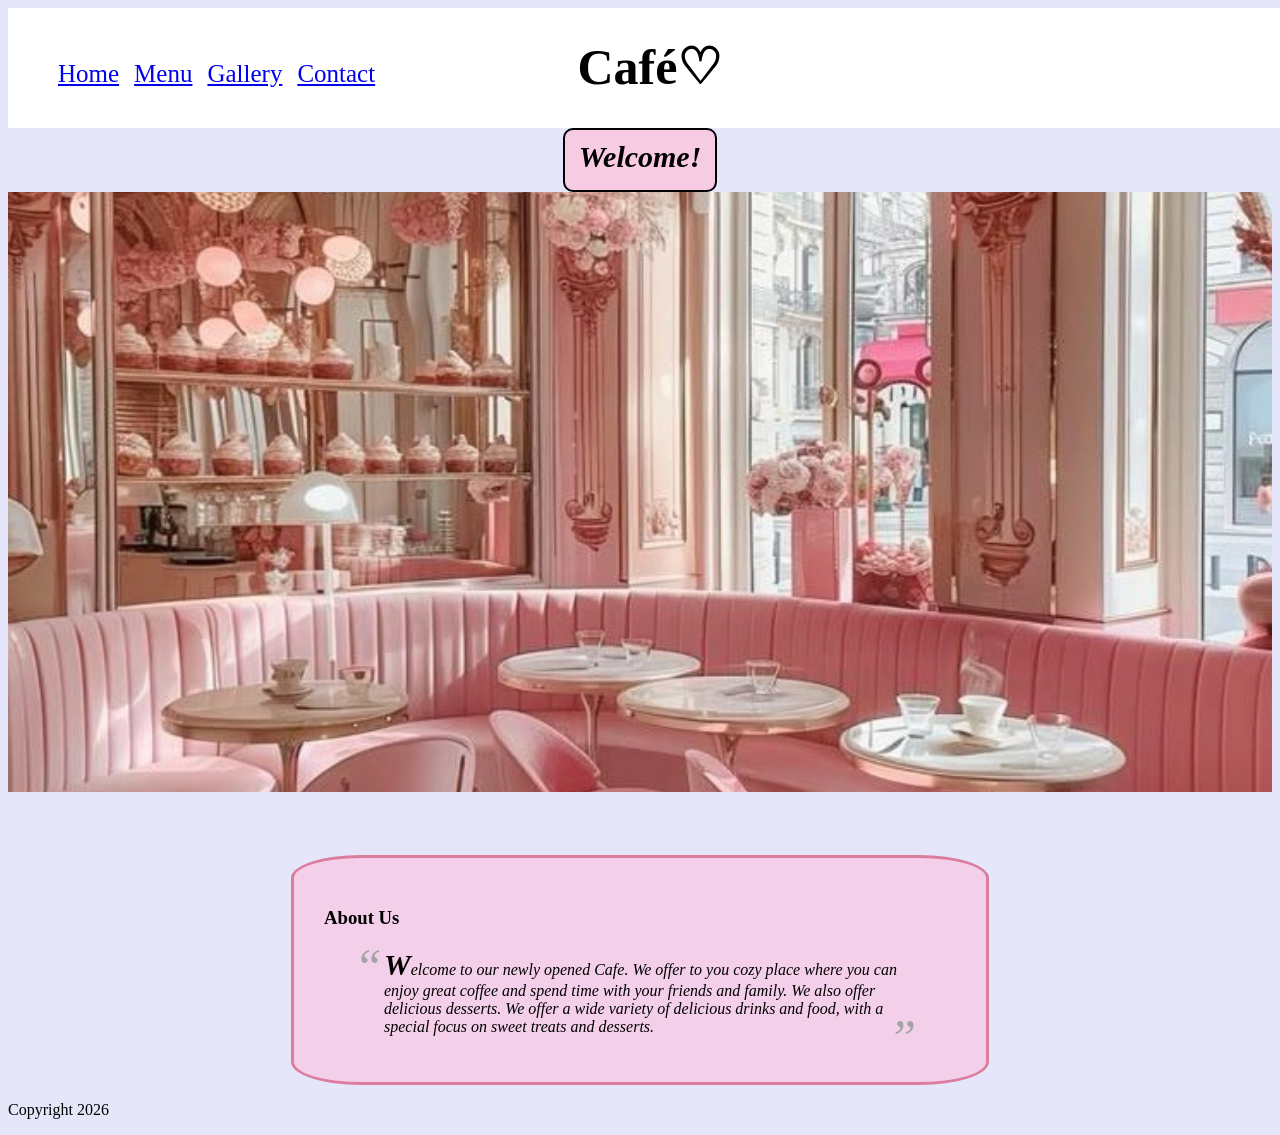
<file: Final_project/index.html>
<!DOCTYPE html>
<html lang="EN">

<head>
    <meta charset="UTF-8"> <!--ääkköset näkyvät oikein-->
    <meta name="viewport" content="width=device-width, initial-scale=1.0">
    <!--mahdollistaa verkkosivun mukautumisen eri näyttökokoihin-->
    <title> Café </title>
    <link rel="stylesheet" href="./style.css"> <!--linkitetään ulkoinen CSS-tiedosto-->
    
</head>

<body>
    <header>
        <div class="top-bar">
            <h1>Café</h1>
            <nav class="responsive-nav"> <!--navigointipalkki-->
                <button class="menu-toggle">☰ Menu</button> <!--valikkopainike-->
                <ul class="nav-list">  <!--navigointilista-->
                    <li><a href="./index.html">Home</a></li>
                    <li><a href="./menu.html">Menu</a></li>
                    <li><a href="./gallery.html">Gallery</a></li>
                    <li><a href="./contact.html">Contact</a></li>
                </ul>
        </nav>
        </div>
       <div class="animation-box"> Welcome!</div>
    </header>
        <div class="home-image">     <!--etusivun taustakuva--> 
     <img src="./images/Kahvila.jpg" alt= "A photo of cafe">
    </div>
       
    </header>
    <main>
        <div class="content-box">
        <h3> About Us</h3>
        <blockquote class="quote"> Welcome to our newly opened Cafe. We offer to you cozy place where you can enjoy great coffee and
            spend time with your friends and family. We also offer delicious desserts. 
            We offer a wide variety of delicious drinks and food, with a special focus on sweet treats and desserts.
        </blockquote>
        </div>
    
    </main>
    <footer>
    <p> Copyright 2026 </p>
    </footer>

</body>

</html>
</file>
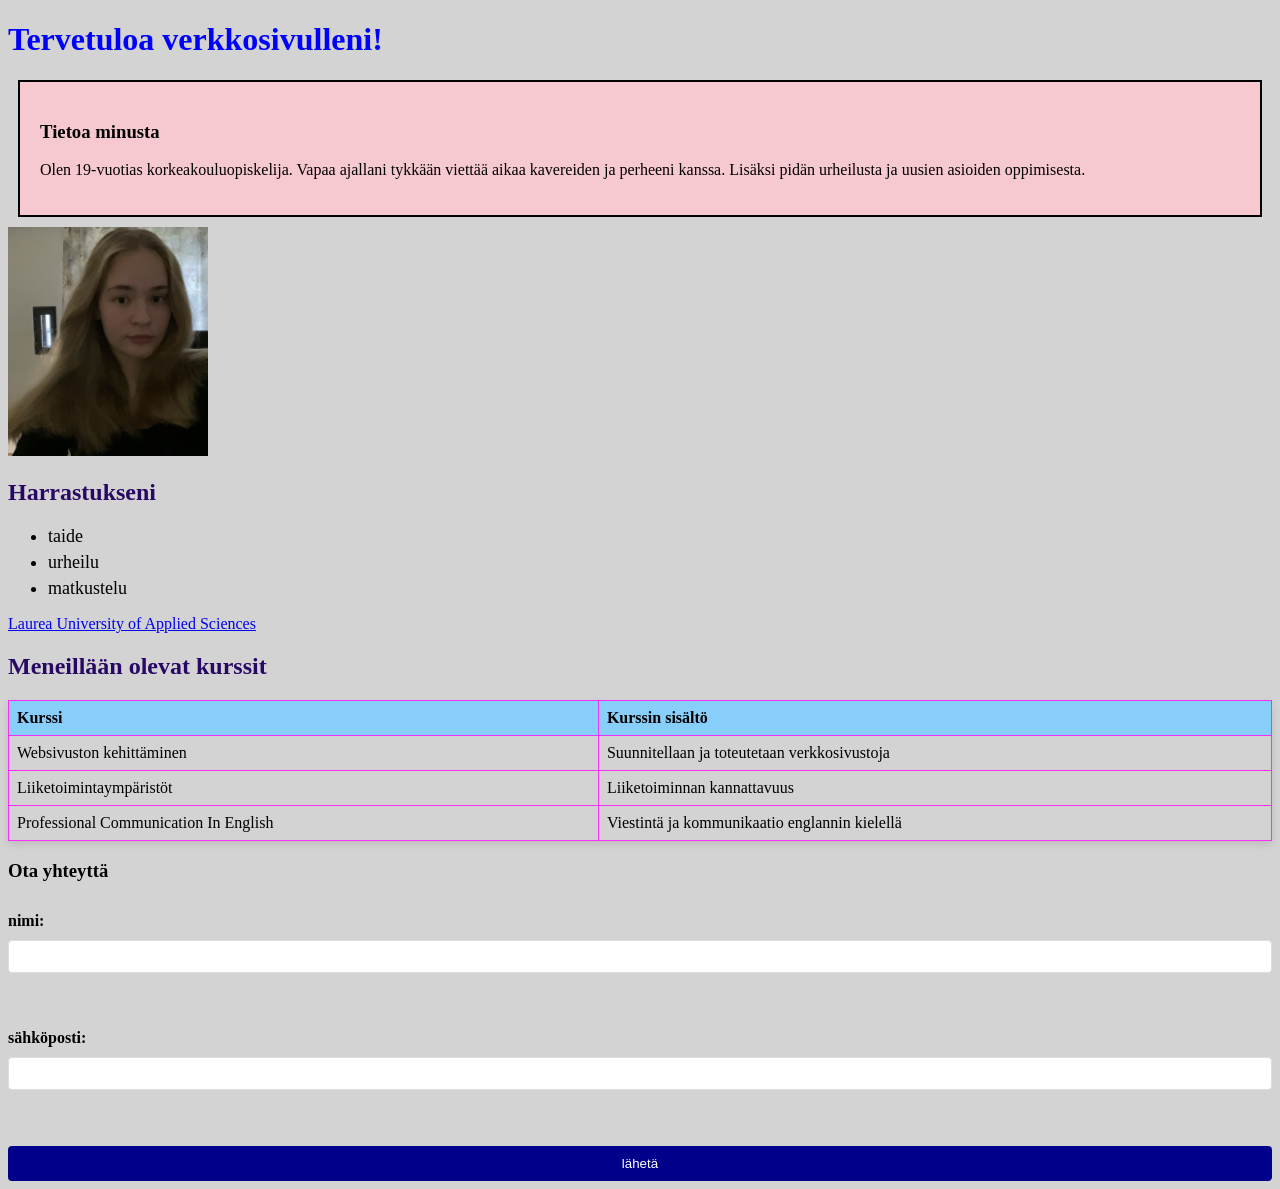
<file: WS_02/index.html>
<!DOCTYPE html>
<html lang="FI">

<head> 
    <meta charset="UTF-8">
    <meta name="viewport" content="width=device-width, initial-scale=1.0">
    <title>Ensimmäinen verkkosivuni</title>
    <link rel="stylesheet" href="style.css">
    <style>
    h2 {
      color: rgb(40, 8, 100);
    }
    </style>
</head> 
   
<body>
    <h1 style="color: blue;">Tervetuloa verkkosivulleni! </h1>
    <div class="content-box"> 
      <h3> Tietoa minusta</h3>
      <p> Olen 19-vuotias korkeakouluopiskelija. Vapaa ajallani tykkään viettää aikaa kavereiden ja perheeni kanssa.
        Lisäksi pidän urheilusta ja uusien asioiden oppimisesta. </p>
    </div>
      
    <img src=" ./images/IMG_6813.jpg" alt="kuva minusta" width="200">

    <h2>Harrastukseni</h2>
    <ul>
        <li>taide</li>
        <li>urheilu</li>
        <li>matkustelu</li>
    </ul>


    <a href="https://www.laurea.fi/" target="_blank">Laurea University of Applied Sciences</a>

    <h2> Meneillään olevat kurssit</h2>
    <table>

        <tr>
            <th>Kurssi</th>
            <th>Kurssin sisältö</th>
        </tr>
        <tr>
            <td>Websivuston kehittäminen</td>
            <td>Suunnitellaan ja toteutetaan verkkosivustoja</td>
        </tr>
        <tr>
            <td>Liiketoimintaympäristöt</td>
            <td>Liiketoiminnan kannattavuus</td>
        </tr>
        <tr>
            <td>Professional Communication In English</td>
            <td>Viestintä ja kommunikaatio englannin kielellä</td>
        </tr>
    </table>
<h3> Ota yhteyttä</h3>
    <form style="margin-top: 30px;">
        <label for="nimi">nimi:</label>
        <input type="text" id="nimi" name="nimi"><br><br>
        <label for="sähköposti">sähköposti:</label>
        <input type="email" id="sähköposti" name="sähköposti"><br><br>
        <input type="submit" value="lähetä">
    </form>


</body>

</html>
</file>
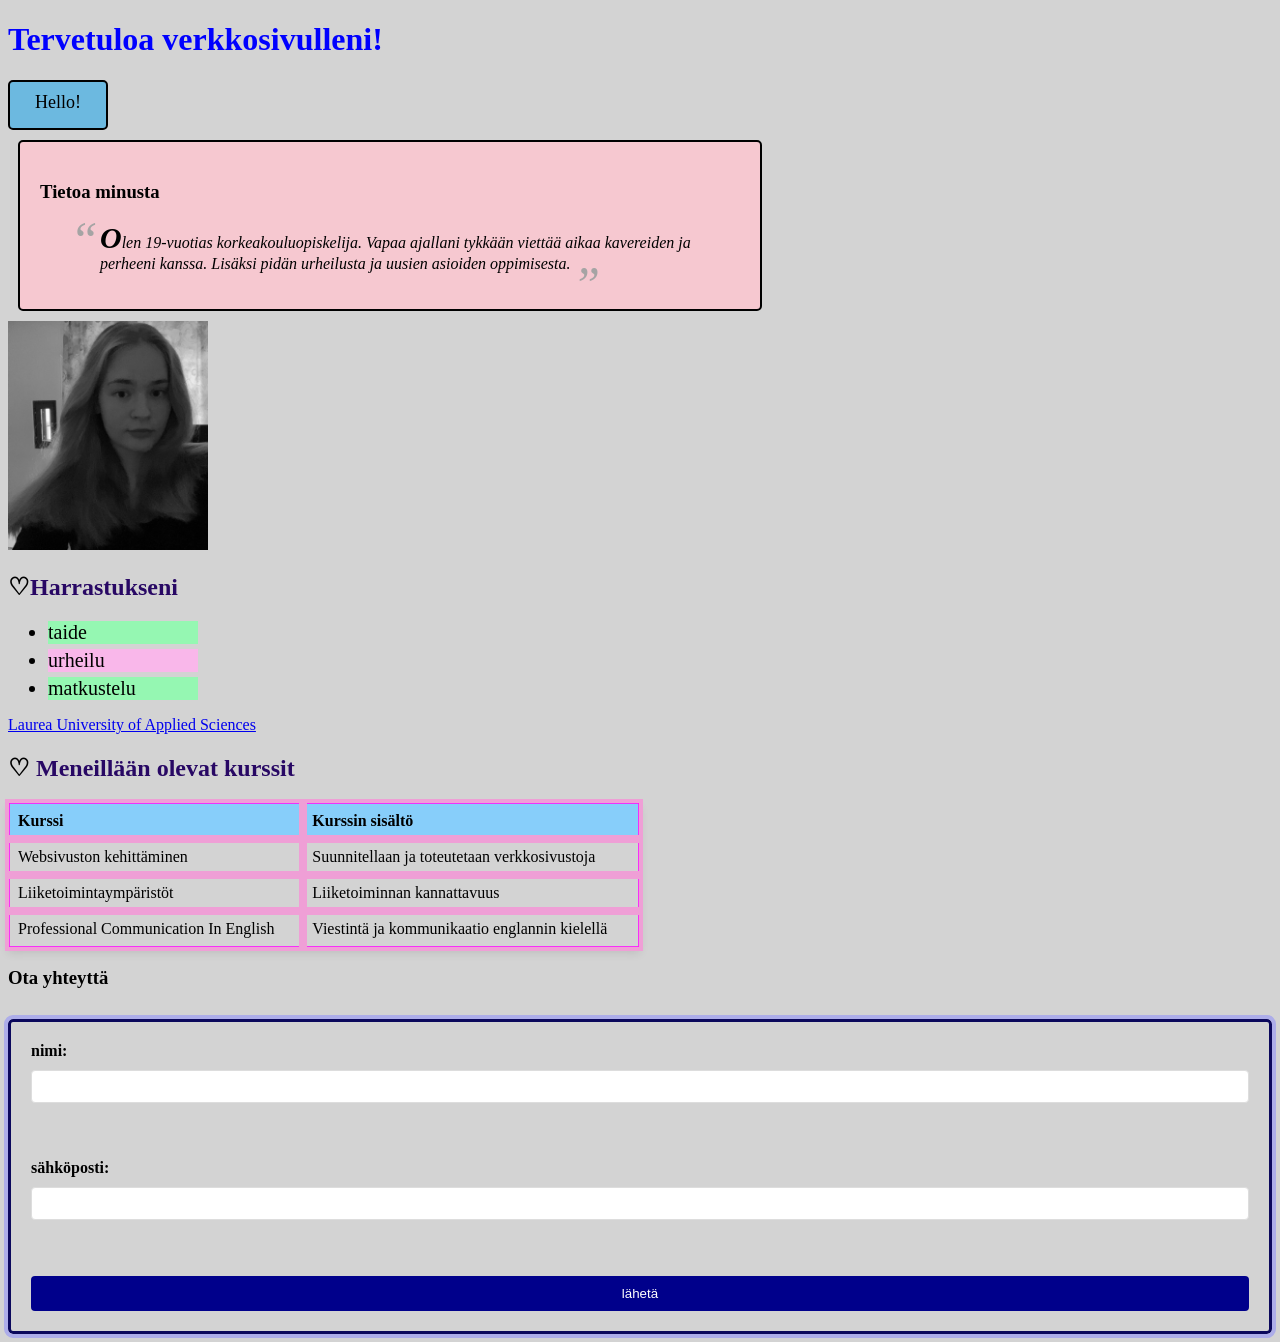
<file: WS_03/index.html>
<!DOCTYPE html>
<html lang="FI">

<head> 
    <meta charset="UTF-8">
    <meta name="viewport" content="width=device-width, initial-scale=1.0">
    <title>Ensimmäinen verkkosivuni</title>
    <link rel="stylesheet" href=" ./style.css">
    <style>
    h2 {
      color: rgb(40, 8, 100);
    }
    </style>
</head> 
   
<body>
    <h1 style="color: blue;">Tervetuloa verkkosivulleni! </h1>
    <div class="animation-box"> Hello!</div>
    <div class="content-box"> 
      <h3> Tietoa minusta</h3>
      <p> <blockquote class="quote"> Olen 19-vuotias korkeakouluopiskelija. Vapaa ajallani tykkään viettää aikaa kavereiden ja perheeni kanssa. 
        Lisäksi pidän urheilusta ja uusien asioiden oppimisesta. </blockquote> </p>
    
    </div>
      
    <img src=" ./images/IMG_6813.jpg" alt="kuva minusta" width="200" class="filter-image">

    <h2>Harrastukseni</h2>
    <ul class="pseudo-list">
        <li>taide</li>
        <li>urheilu</li>
        <li>matkustelu</li>
    </ul>
    <a href="https://www.laurea.fi/" target="_blank">Laurea University of Applied Sciences</a>

    <h2> Meneillään olevat kurssit</h2>
    <table>

        <tr>
            <th>Kurssi</th>
            <th>Kurssin sisältö</th>
        </tr>
        <tr>
            <td>Websivuston kehittäminen</td>
            <td>Suunnitellaan ja toteutetaan verkkosivustoja</td>
        </tr>
        <tr>
            <td>Liiketoimintaympäristöt</td>
            <td>Liiketoiminnan kannattavuus</td>
        </tr>
        <tr>
            <td>Professional Communication In English</td>
            <td>Viestintä ja kommunikaatio englannin kielellä</td>
        </tr>
    </table>
<h3> Ota yhteyttä</h3>
    <form style="margin-top: 30px;">
        <label for="nimi">nimi:</label>
        <input type="text" id="nimi" name="nimi"><br><br>
        <label for="sähköposti">sähköposti:</label>
        <input type="email" id="sähköposti" name="sähköposti"><br><br>
        <input type="submit" value="lähetä"class="transition-button"/> 
        

     </form>
    


</body>

</html>
</file>
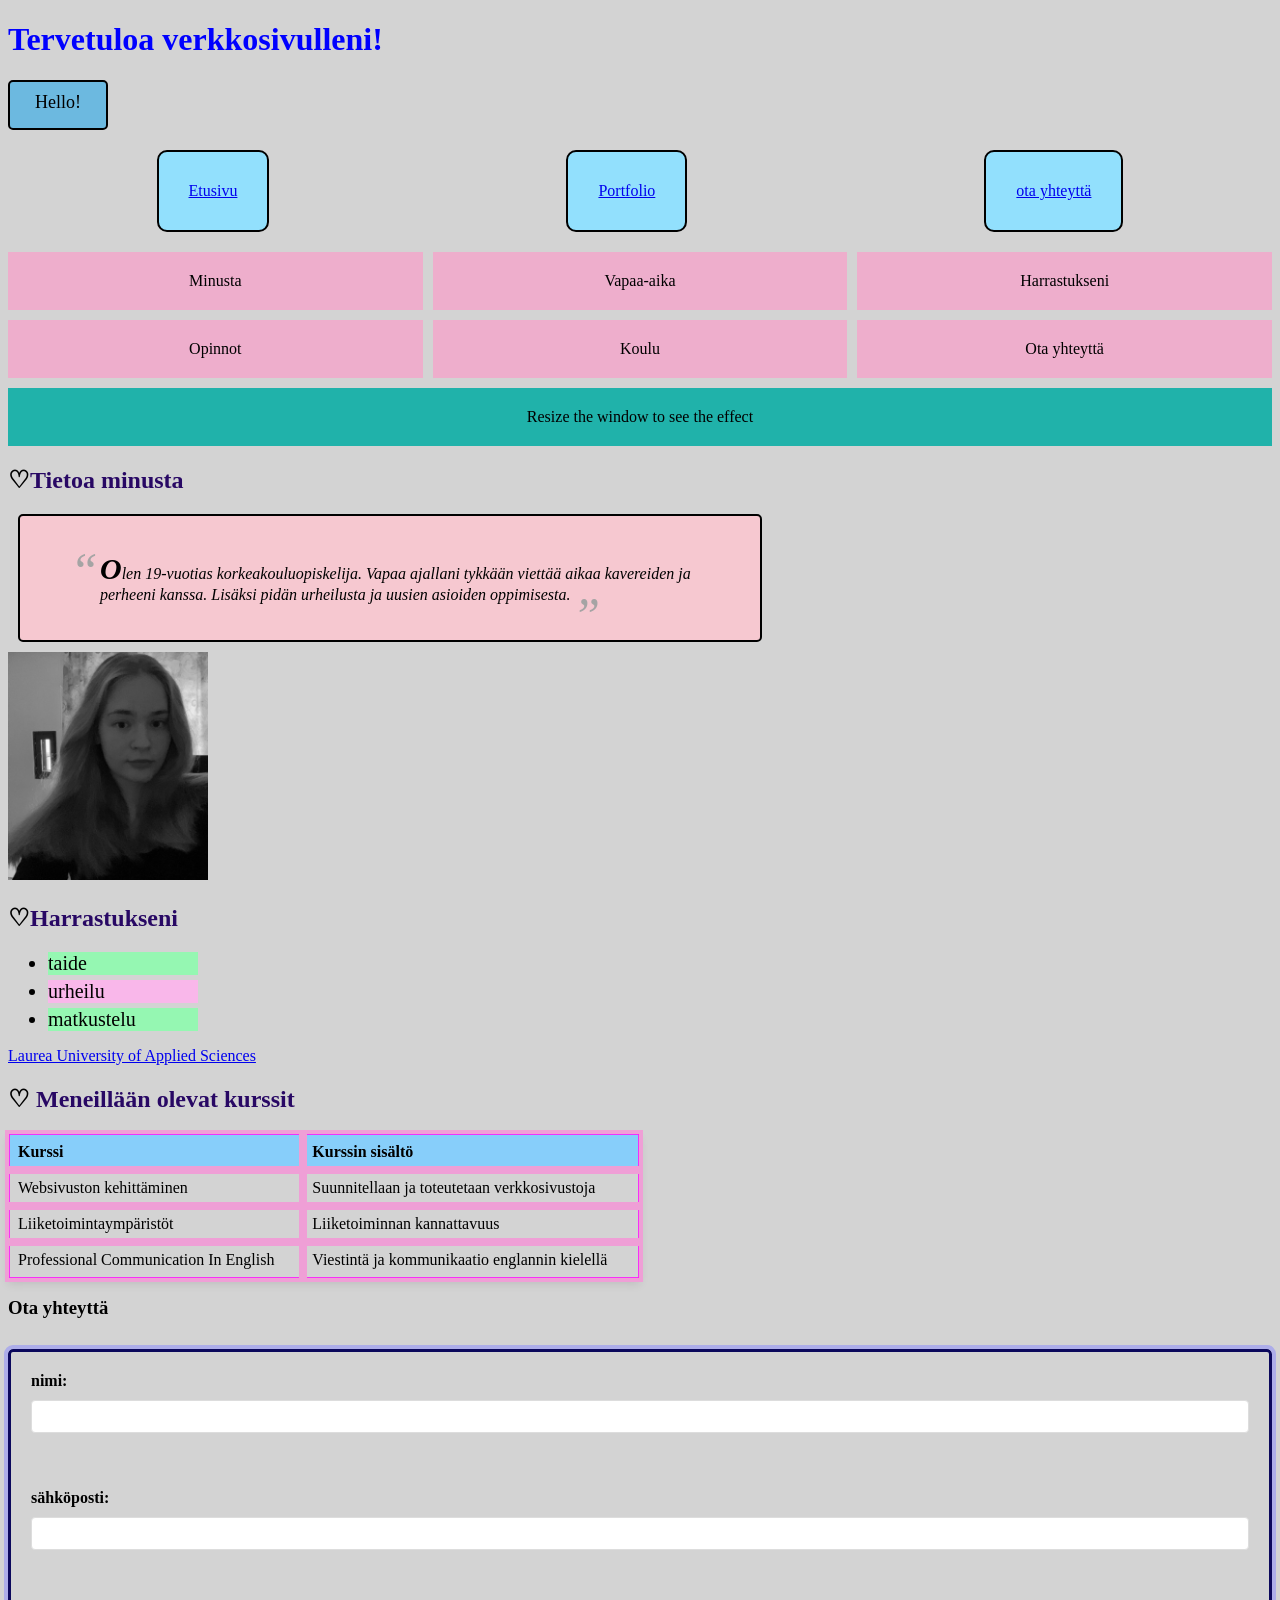
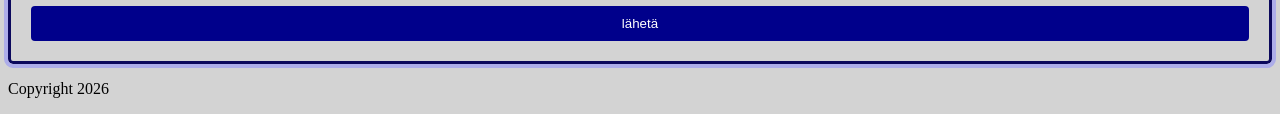
<file: WS_04/index.html>
<!DOCTYPE html>
<html lang="FI">

<head>
    <meta charset="UTF-8">
    <meta name="viewport" content="width=device-width, initial-scale=1.0">
    <title>Ensimmäinen verkkosivuni</title>
    <link rel="stylesheet" href=" ./style.css">
    <style>
        h2 {
            color: rgb(40, 8, 100);
        }
    </style>
</head>

<body>
    <header>
        <h1 style="color: blue;">Tervetuloa verkkosivulleni! </h1>
        <div class="animation-box"> Hello!</div>
        <nav>
            <div class="flex-container"> 
                <div class="box"> <a href="./index.html">Etusivu</a> </div>
                <div class="box"> <a href="./gallery.html">Portfolio</a> </div>
                <div class="box"> <a href="./contact.html">ota yhteyttä</a> </div>
            </div>
        </nav>
    </header>
    

    <main>
     <section>
        <div class="grid-container">
            <div class="grid-item">Minusta</div>
            <div class="grid-item">Vapaa-aika</div>
            <div class="grid-item">Harrastukseni</div>
            <div class="grid-item">Opinnot</div>
            <div class="grid-item">Koulu</div>
            <div class="grid-item">Ota yhteyttä</div>
        </div>
        
       
            <div class="responsive-box">Resize the window to see the effect</div>
            <h2>Tietoa minusta</h2> 
            <div class="content-box"> 
                <blockquote class="quote"> Olen 19-vuotias korkeakouluopiskelija. Vapaa ajallani tykkään viettää aikaa
                    kavereiden ja perheeni kanssa.
                    Lisäksi pidän urheilusta ja uusien asioiden oppimisesta. </blockquote> 
            </div>
        </section>
    </main>
    


    <img src=" ./images/IMG_6813.jpg" alt="kuva minusta" width="200" class="filter-image">

    <h2>Harrastukseni</h2>
    <ul class="pseudo-list">
        <li>taide</li>
        <li>urheilu</li>
        <li>matkustelu</li>
    </ul>
    <a href="https://www.laurea.fi/" target="_blank">Laurea University of Applied Sciences</a>

    <h2> Meneillään olevat kurssit</h2>
    <table>

        <tr>
            <th>Kurssi</th>
            <th>Kurssin sisältö</th>
        </tr>
        <tr>
            <td>Websivuston kehittäminen</td>
            <td>Suunnitellaan ja toteutetaan verkkosivustoja</td>
        </tr>
        <tr>
            <td>Liiketoimintaympäristöt</td>
            <td>Liiketoiminnan kannattavuus</td>
        </tr>
        <tr>
            <td>Professional Communication In English</td>
            <td>Viestintä ja kommunikaatio englannin kielellä</td>
        </tr>
    </table>
    <h3> Ota yhteyttä</h3>
    <form style="margin-top: 30px;">
        <label for="nimi">nimi:</label>
        <input type="text" id="nimi" name="nimi"><br><br>
        <label for="sähköposti">sähköposti:</label>
        <input type="email" id="sähköposti" name="sähköposti"><br><br>
        <input type="submit" value="lähetä" class="transition-button" >

    </form>

    <footer>
        <p> Copyright 2026</p>
    </footer>


</body>

</html>
</file>
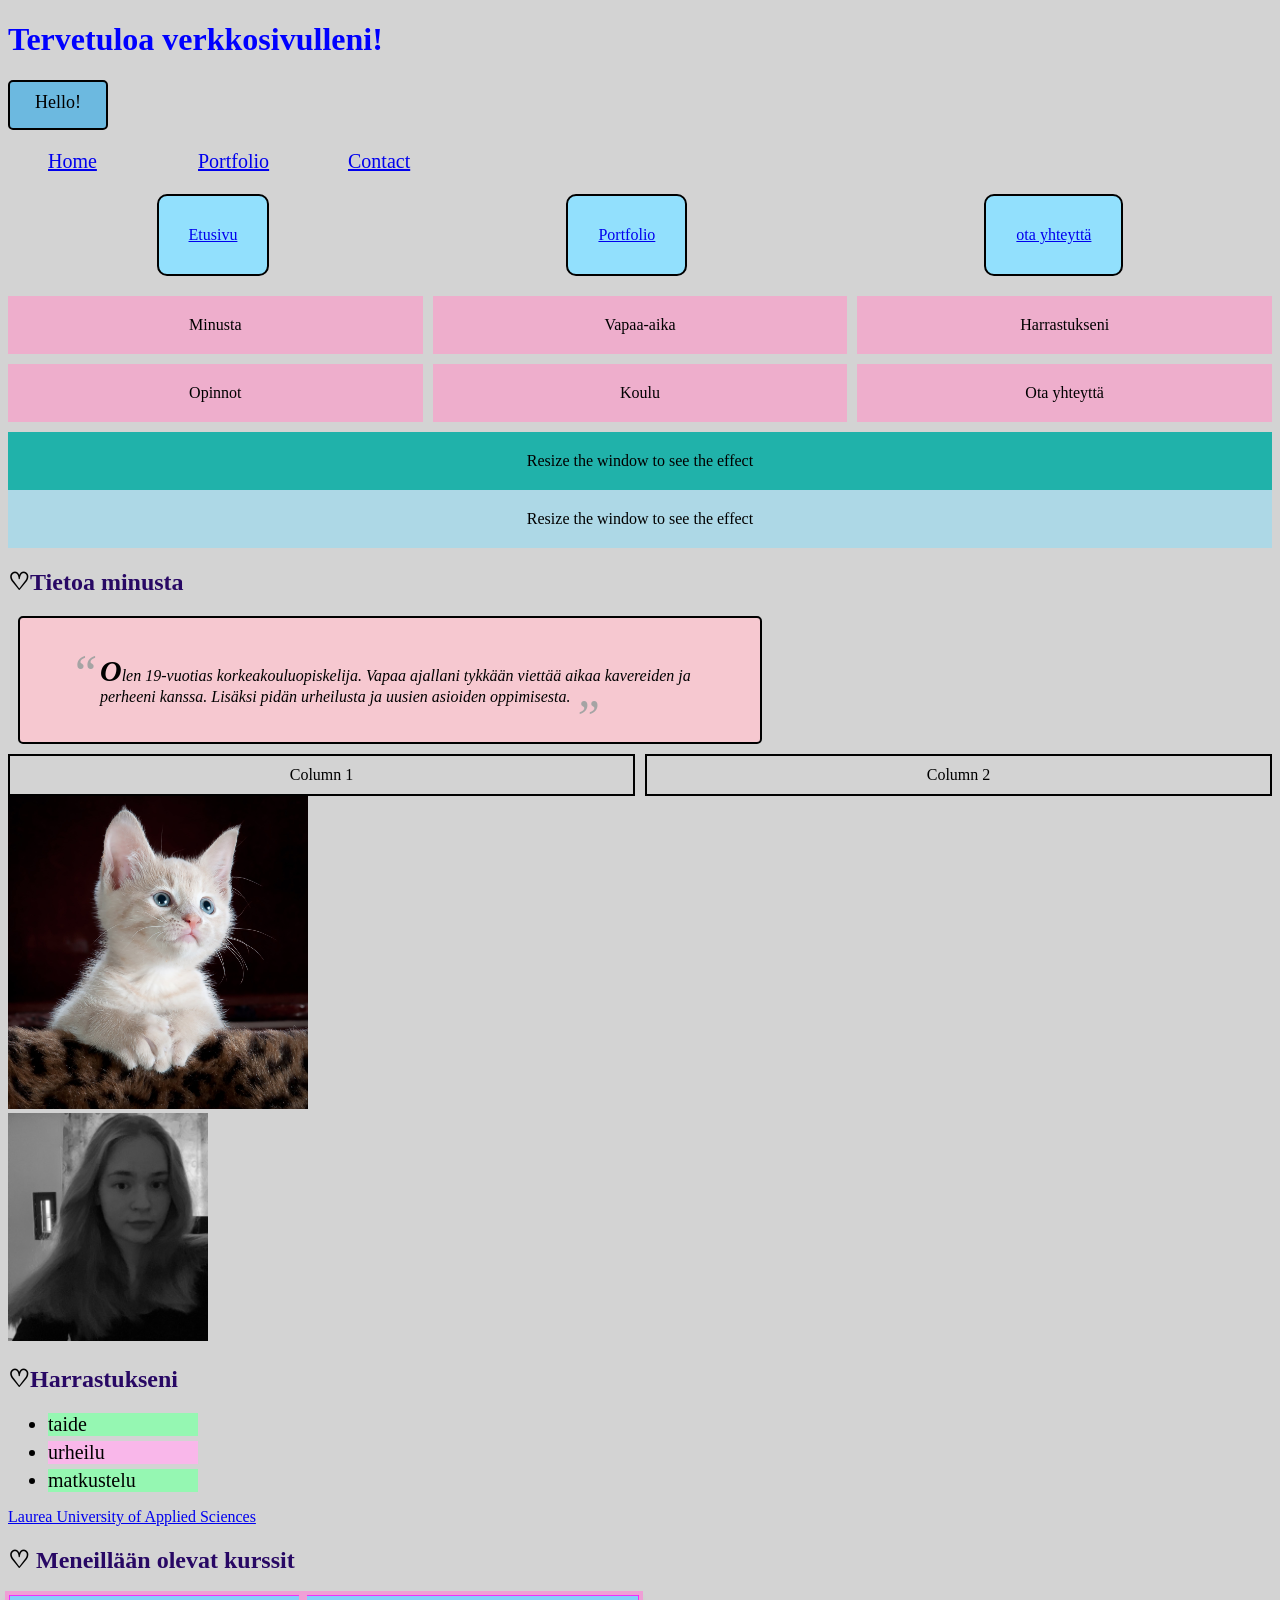
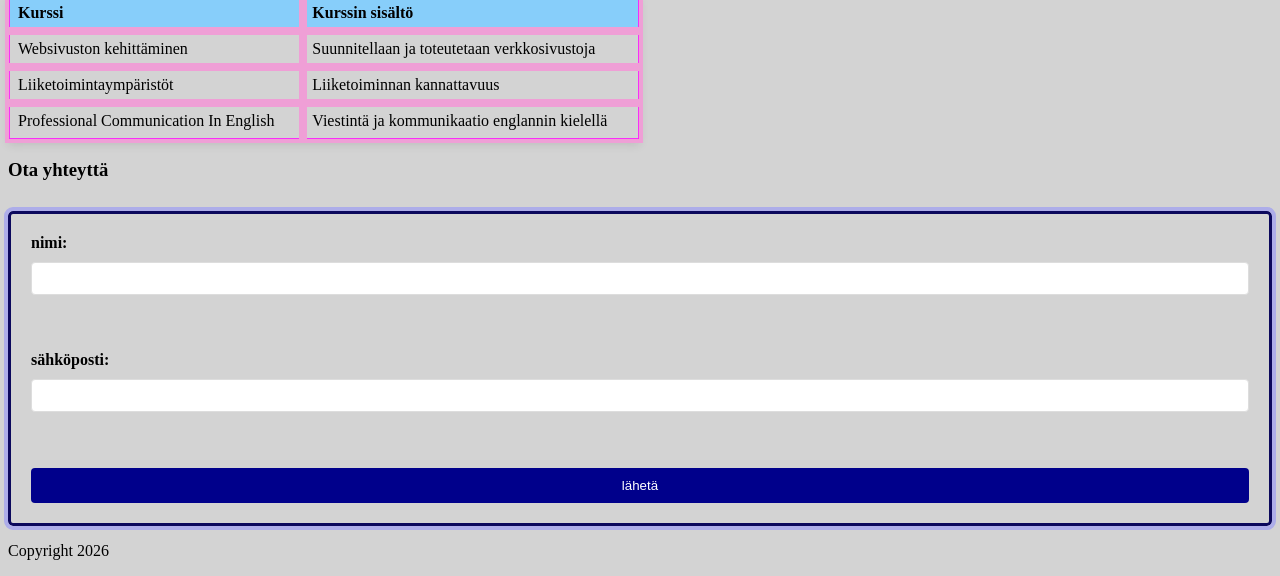
<file: WS_05/index.html>
<!DOCTYPE html>
<html lang="FI">

<head>
    <meta charset="UTF-8">
    <meta name="viewport" content="width=device-width, initial-scale=1.0">
    <title>Ensimmäinen verkkosivuni</title>
    <link rel="stylesheet" href=" ./style.css">
    <style>
        h2 {
            color: rgb(40, 8, 100);
        }
    </style>
</head>

<body>
    <header>
        <h1 style="color: blue;">Tervetuloa verkkosivulleni! </h1>
        <div class="animation-box"> Hello!</div>
    <nav class="responsive-nav">
      <button class="menu-toggle">☰ Menu</button>
      <ul class="nav-list">
        <li><a href="./index.html">Home</a></li>
        <li><a href="./gallery.html">Portfolio</a></li>
        <li><a href="./contact.html">Contact</a></li>
      </ul>
    </nav>
        <nav>
            <div class="flex-container"> 
                <div class="box"> <a href="./index.html">Etusivu</a> </div>
                <div class="box"> <a href="./gallery.html">Portfolio</a> </div>
                <div class="box"> <a href="./contact.html">ota yhteyttä</a> </div>
            </div>
        </nav>
    </header>
    

    <main>
     <section>
        <div class="grid-container">
            <div class="grid-item">Minusta</div>
            <div class="grid-item">Vapaa-aika</div>
            <div class="grid-item">Harrastukseni</div>
            <div class="grid-item">Opinnot</div>
            <div class="grid-item">Koulu</div>
            <div class="grid-item">Ota yhteyttä</div>
        </div>
        
       
            <div class="responsive-box">Resize the window to see the effect</div>
            <div class="media-query-box">Resize the window to see the effect</div>
            <h2>Tietoa minusta</h2> 
            <div class="content-box"> 
                <blockquote class="quote"> Olen 19-vuotias korkeakouluopiskelija. Vapaa ajallani tykkään viettää aikaa
                    kavereiden ja perheeni kanssa.
                    Lisäksi pidän urheilusta ja uusien asioiden oppimisesta. </blockquote> 
            </div>
        </section>
        <div class="responsive-container">
      <div class="column">Column 1</div>
      <div class="column">Column 2</div>
    </div>
    <img src="./images/ty_swartz-cat-551554 (1).jpg" alt="Responsive Image" class="responsive-image">
    </main>
    


    <img src=" ./images/IMG_6813.jpg" alt="kuva minusta" width="200" class="filter-image">

    <h2>Harrastukseni</h2>
    <ul class="pseudo-list">
        <li>taide</li>
        <li>urheilu</li>
        <li>matkustelu</li>
    </ul>
    <a href="https://www.laurea.fi/" target="_blank">Laurea University of Applied Sciences</a>

    <h2> Meneillään olevat kurssit</h2>
    <table>

        <tr>
            <th>Kurssi</th>
            <th>Kurssin sisältö</th>
        </tr>
        <tr>
            <td>Websivuston kehittäminen</td>
            <td>Suunnitellaan ja toteutetaan verkkosivustoja</td>
        </tr>
        <tr>
            <td>Liiketoimintaympäristöt</td>
            <td>Liiketoiminnan kannattavuus</td>
        </tr>
        <tr>
            <td>Professional Communication In English</td>
            <td>Viestintä ja kommunikaatio englannin kielellä</td>
        </tr>
    </table>
    <h3> Ota yhteyttä</h3>
    <form style="margin-top: 30px;">
        <label for="nimi">nimi:</label>
        <input type="text" id="nimi" name="nimi"><br><br>
        <label for="sähköposti">sähköposti:</label>
        <input type="email" id="sähköposti" name="sähköposti"><br><br>
        <input type="submit" value="lähetä" class="transition-button" >

    </form>

    <footer>
        <p> Copyright 2026</p>
    </footer>


</body>

</html>
</file>
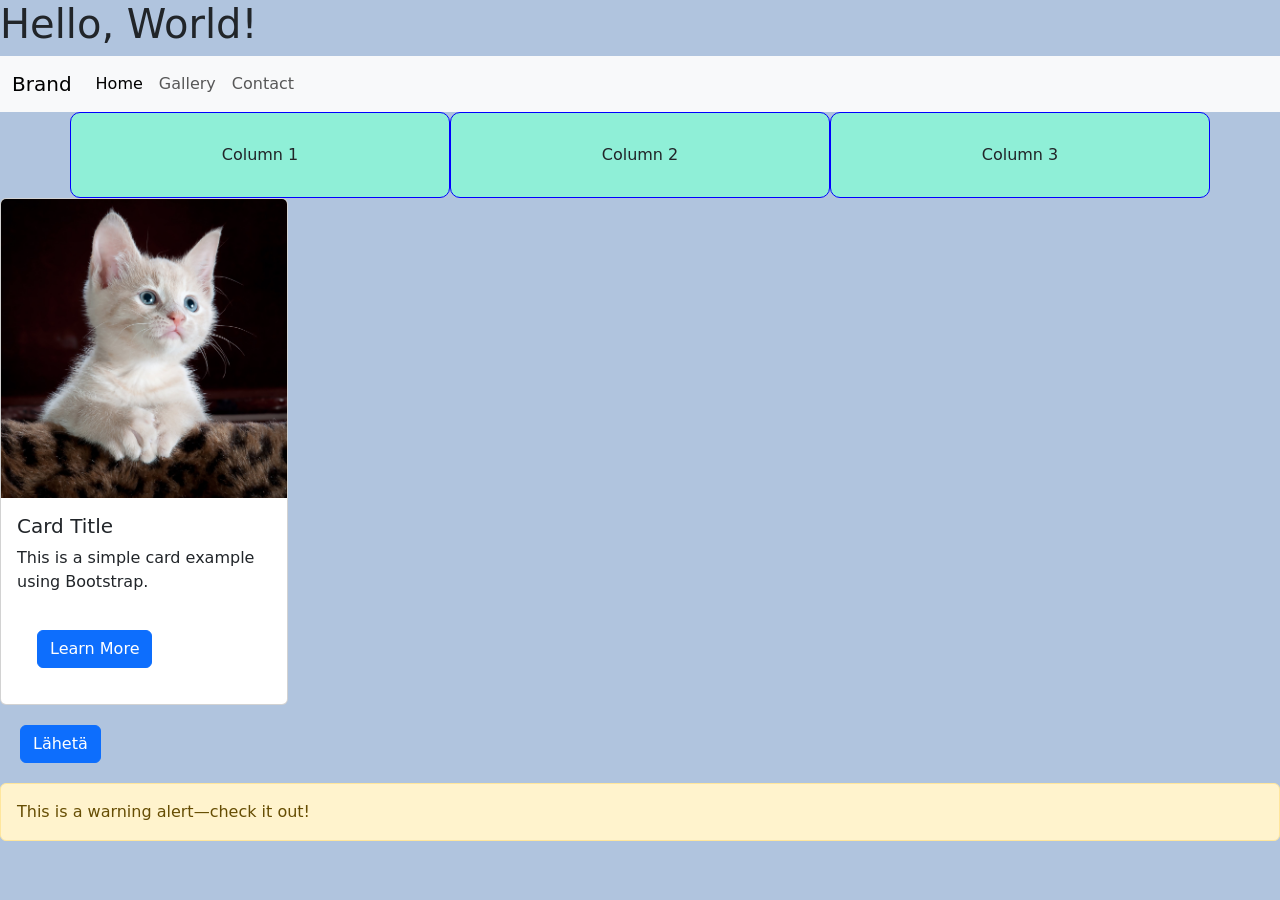
<file: WS_06/index.html>
<!DOCTYPE html>
<html lang="en">
<head>
    <meta charset="UTF-8">
    <meta name="viewport" content="width=device-width, initial-scale=1.0">
    <title>Bootstrap tehtävä</title>
    <link href="https://cdn.jsdelivr.net/npm/bootstrap@5.3.9/dist/css/bootstrap.min.css" rel="stylesheet" integrity="sha384-yEPZ7jP9S0QKiUQ0m3jjsO4ProIW7wvR9gXkI7JOGa2XVsw53Yke2bsdkBbjmmiX" crossorigin="anonymous">
    <link rel="stylesheet" href="./style.css">
</head>
<body>
    <h1> Hello, World!</h1>
<script src="https://cdn.jsdelivr.net/npm/bootstrap@5.3.9/dist/js/bootstrap.bundle.min.js" integrity="sha384-WyOxWvTyr1QaMPfiPJSv76iReVthorl5uWlFtZPyK0IEB0hGzo9y5Bp9mYanr8Bu" crossorigin="anonymous"></script>
    <header>
<nav class="navbar navbar-expand-lg navbar-light bg-light">
  <div class="container-fluid">
    <a class="navbar-brand" href="#">Brand</a>
    <button class="navbar-toggler" type="button" data-bs-toggle="collapse" data-bs-target="#navbarNav" aria-controls="navbarNav" aria-expanded="false" aria-label="Toggle navigation">
      <span class="navbar-toggler-icon"></span>
    </button>
    <div class="collapse navbar-collapse" id="navbarNav">
      <ul class="navbar-nav me-auto mb-2 mb-lg-0">
        <li class="nav-item"><a class="nav-link active" aria-current="page" href="#">Home</a></li>
        <li class="nav-item"><a class="nav-link" href="./gallery.html">Gallery</a></li>
        <li class="nav-item"><a class="nav-link" href="./contact.html">Contact</a></li>
      </ul>
    </div>
  </div>
</nav>
</header>
<main>
<div class="container">
  <div class="row">
    <div class="col-md-4 col-12">Column 1</div>
    <div class="col-md-4 col-12">Column 2</div>
    <div class="col-md-4 col-12">Column 3</div>
  </div>
</div>

<div class="card" style="width: 18rem;">
  <img src="./images/ty_swartz-cat-551554 (1).jpg" class="card-img-top" alt="Kuva kissasta">
  <div class="card-body">
    <h5 class="card-title">Card Title</h5>
    <p class="card-text">This is a simple card example using Bootstrap.</p>
    <a href="#" class="btn btn-primary">Learn More</a>
  </div>
</div>
<button type="button" class="btn btn-primary">Lähetä</button>
<div class="alert alert-warning" role="alert">
  This is a warning alert—check it out!
</div>
</main>
<footer>

</footer>
</body>
</html>
</file>
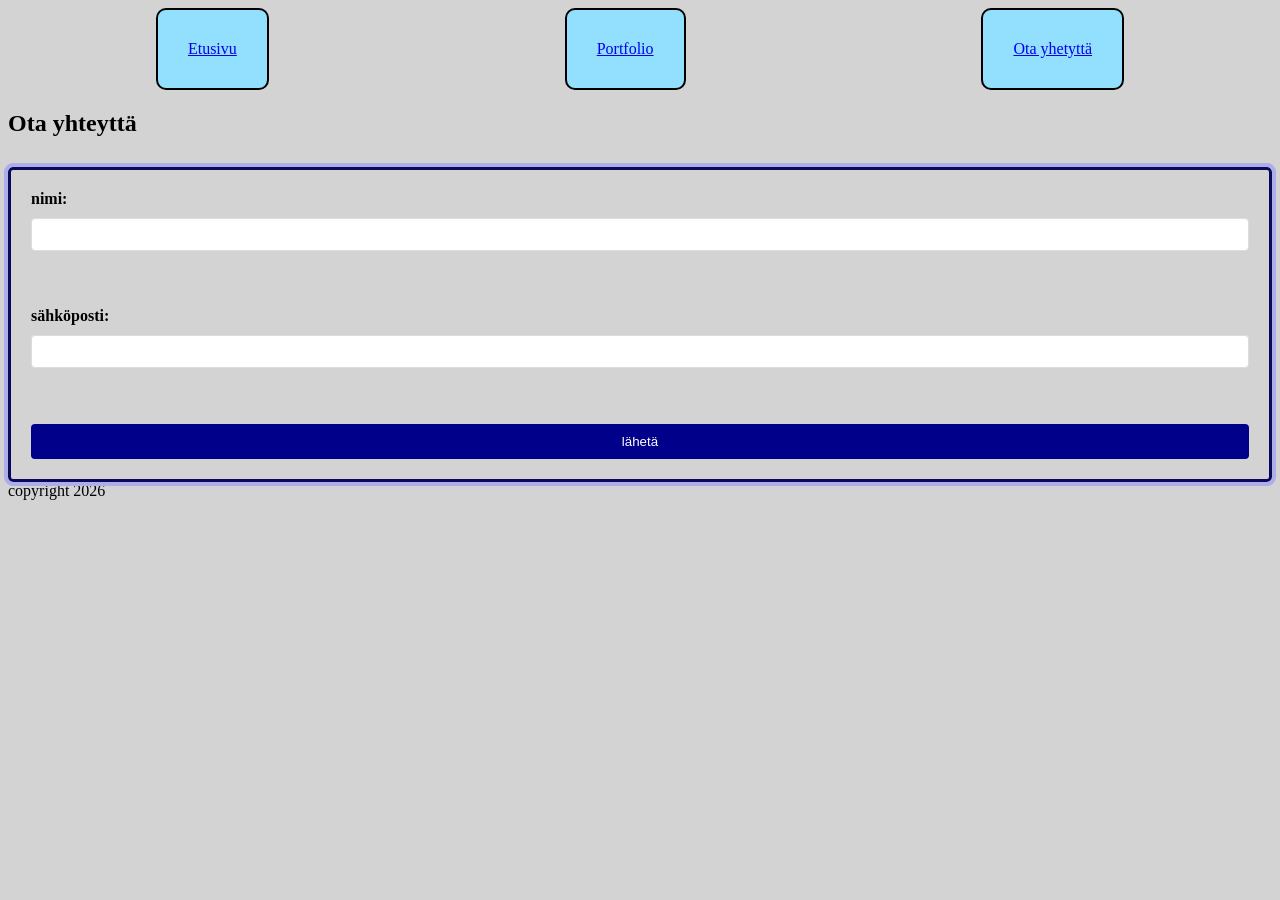
<file: WS_04/contact.html>
<!DOCTYPE html>
<html lang="FI">

<head>
    <meta charset="UTF-8">
    <meta name="viewport" content="width=device-width, initial-scale=1.0">
    <title>Contact</title>
    <link rel="stylesheet" href="./style.css">
</head>

<body>
    <header>

        <nav>
            <div class="flex-container">
                <div class="box"> <a href="./index.html">Etusivu</a> </div>
                <div class="box"> <a href="./gallery.html">Portfolio</a> </div>
                <div class="box"> <a href="./contact.html">Ota yhetyttä</a> </div>
            </div>
        </nav>

    </header>
    <main>
        <section>
            <div class="layout-grid">
                <h1>Ota yhteyttä</h1>
                <form style="margin-top: 30px;">
                    <label for="nimi">nimi:</label>
                    <input type="text" id="nimi" name="nimi"><br><br>
                    <label for="sähköposti">sähköposti:</label>
                    <input type="email" id="sähköposti" name="sähköposti"><br><br>
                    <input type="submit" value="lähetä" class="transition-button">
                </form>
        </div>
        </section>
    </main>
    <footer> copyright 2026</footer>
</body>

</html>
</file>
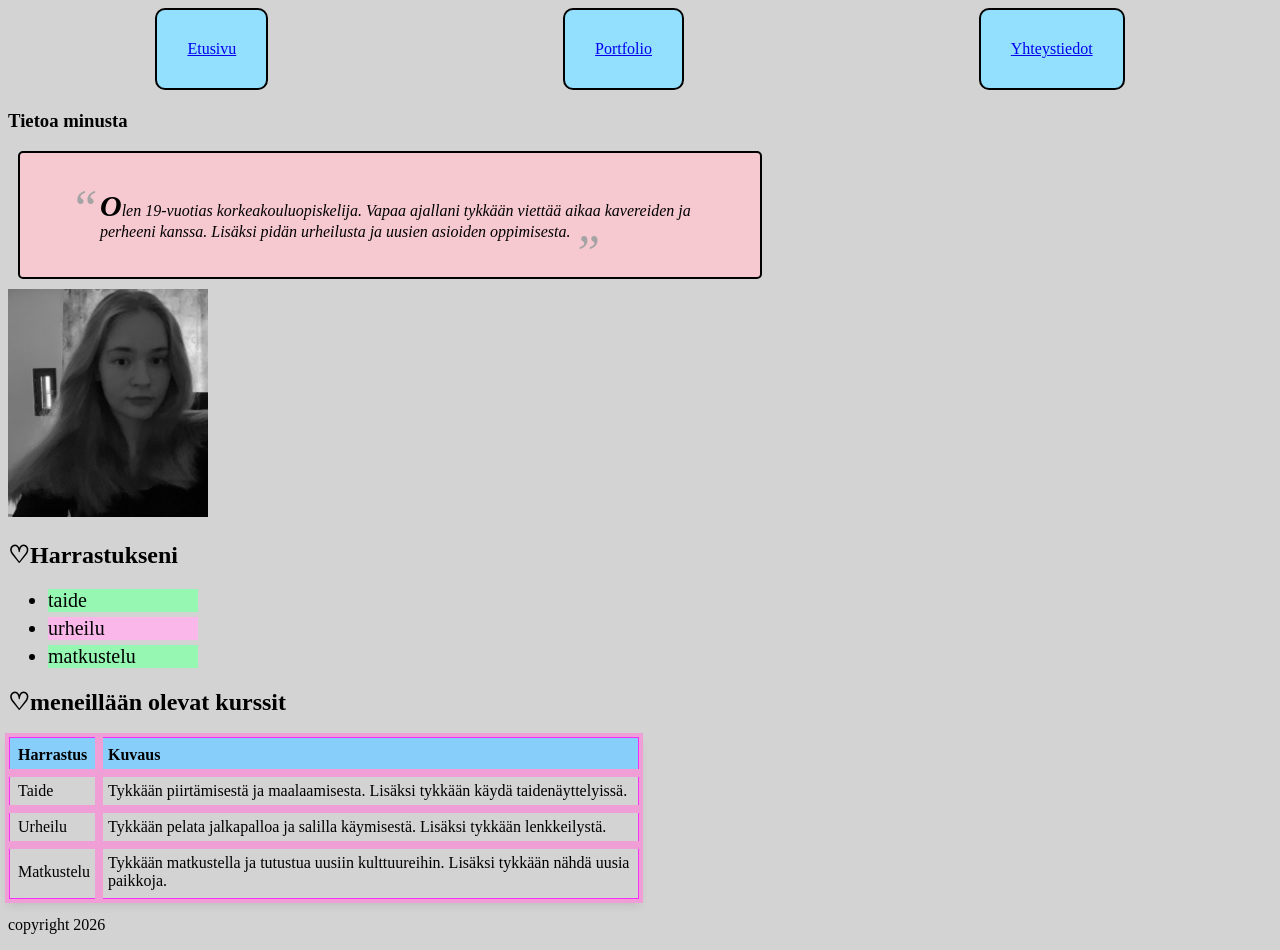
<file: WS_04/gallery.html>
<!DOCTYPE html>
<html lang="FI">

<head>
    <meta charset="UTF-8">
    <meta name="viewport" content="width=device-width, initial-scale=1.0">
    <title>Portfolio</title>
    <link rel="stylesheet" href="./style.css">
</head>

<body>
    <header>
        <nav>
            <div class="flex-container">
                <div class="box"> <a href="./index.html">Etusivu</a> </div>
                <div class="box"> <a href="./gallery.html">Portfolio</a> </div>
                <div class="box"> <a href="./contact.html">Yhteystiedot</a> </div>
           </div>
    </nav>
    </header>
    <main>
        <section>
            <h3>Tietoa minusta</h3>
            <div class="content-box">
                <p>
                <blockquote class="quote"> Olen 19-vuotias korkeakouluopiskelija. Vapaa ajallani tykkään viettää aikaa
                    kavereiden ja perheeni kanssa.
                    Lisäksi pidän urheilusta ja uusien asioiden oppimisesta. </blockquote>
                </p>
                <div />

        </section>
        <section>
            <img src=" ./images/IMG_6813.jpg" alt="kuva minusta" width="200" class="filter-image">
        </section>
        <section>
            <h2>Harrastukseni</h2>
            <ul class="pseudo-list">
                <li>taide</li>
                <li>urheilu</li>
                <li>matkustelu</li>
            </ul>
            <h2>meneillään olevat kurssit</h2>
            <table>
                <tr>
                    <th>Harrastus</th>
                    <th>Kuvaus</th>
                </tr>
                <tr>
                    <td>Taide</td>
                    <td>Tykkään piirtämisestä ja maalaamisesta. Lisäksi tykkään käydä taidenäyttelyissä.</td>
                </tr>
                <tr>
                    <td>Urheilu</td>
                    <td>Tykkään pelata jalkapalloa ja salilla käymisestä. Lisäksi tykkään lenkkeilystä.</td>
                </tr>
                <tr>
                    <td>Matkustelu</td>
                    <td>Tykkään matkustella ja tutustua uusiin kulttuureihin. Lisäksi tykkään nähdä uusia paikkoja.</td>
                </tr>
            </table>
        </section>

    </main>

    <footer>
        <p> copyright 2026 </p>
    </footer>

</body>
</html>
</file>
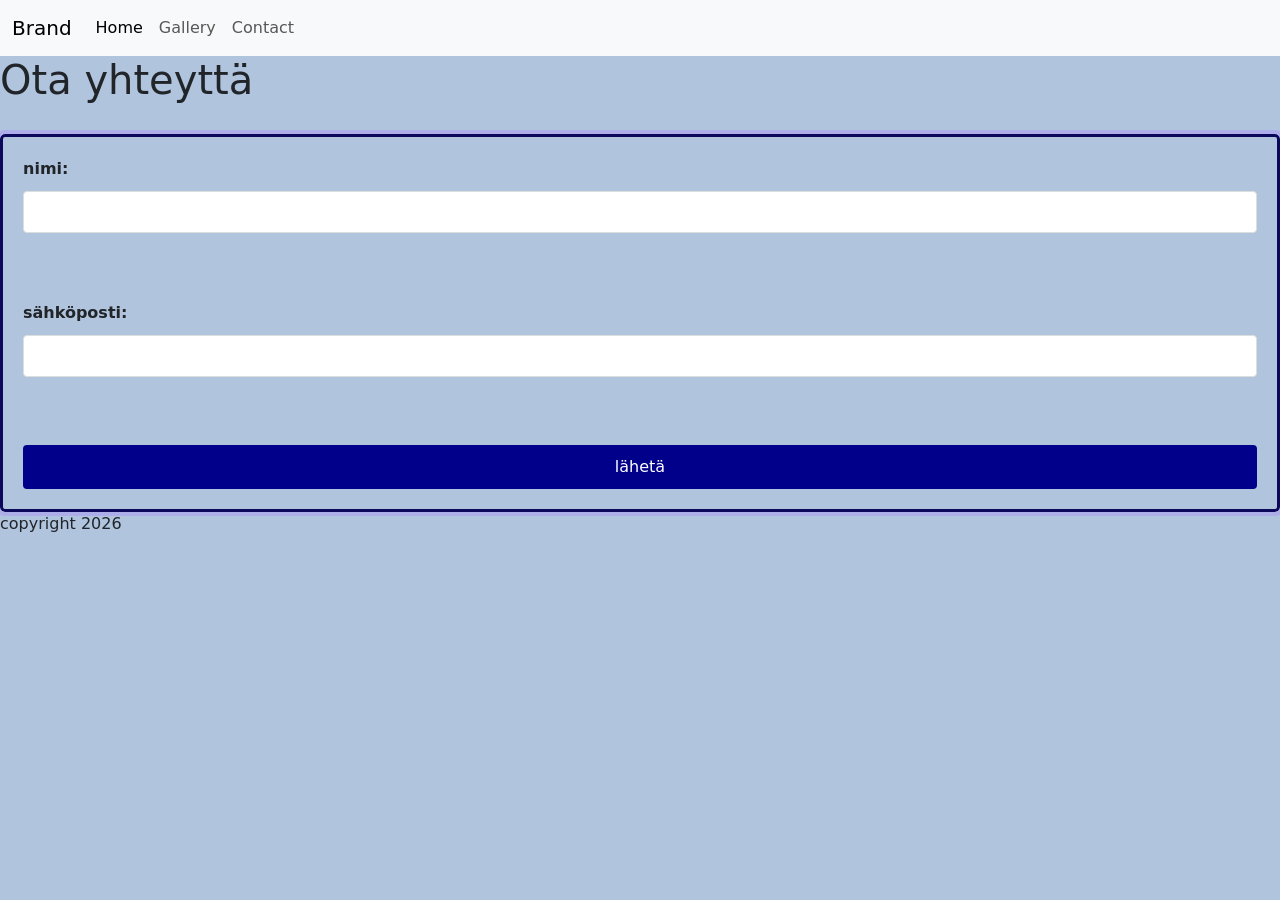
<file: WS_06/contact.html>
<!DOCTYPE html>
<html lang="FI">

<head>
    <meta charset="UTF-8">
    <meta name="viewport" content="width=device-width, initial-scale=1.0">
    <title>Contact</title>
     <link href="https://cdn.jsdelivr.net/npm/bootstrap@5.3.9/dist/css/bootstrap.min.css" rel="stylesheet" integrity="sha384-yEPZ7jP9S0QKiUQ0m3jjsO4ProIW7wvR9gXkI7JOGa2XVsw53Yke2bsdkBbjmmiX" crossorigin="anonymous">
    <link rel="stylesheet" href="./style.css">
</head>

<body>
     <script src="https://cdn.jsdelivr.net/npm/bootstrap@5.3.9/dist/js/bootstrap.bundle.min.js" integrity="sha384-WyOxWvTyr1QaMPfiPJSv76iReVthorl5uWlFtZPyK0IEB0hGzo9y5Bp9mYanr8Bu" crossorigin="anonymous"></script>
    <header>

        <nav class="navbar navbar-expand-lg navbar-light bg-light">
  <div class="container-fluid">
    <a class="navbar-brand" href="#">Brand</a>
    <button class="navbar-toggler" type="button" data-bs-toggle="collapse" data-bs-target="#navbarNav" aria-controls="navbarNav" aria-expanded="false" aria-label="Toggle navigation">
      <span class="navbar-toggler-icon"></span>
    </button>
    <div class="collapse navbar-collapse" id="navbarNav">
      <ul class="navbar-nav me-auto mb-2 mb-lg-0">
        <li class="nav-item"><a class="nav-link active" aria-current="page" href="./index.html">Home</a></li>
        <li class="nav-item"><a class="nav-link" href="./gallery.html"> Gallery </a></li>
        <li class="nav-item"><a class="nav-link" href="./contact.html">Contact</a></li>
      </ul>
    </div>
  </div>
</nav>

    </header>
    <main>
        <section>
            <div class="layout-grid">
                <h1>Ota yhteyttä</h1>
                <form style="margin-top: 30px;">
                    <label for="nimi">nimi:</label>
                    <input type="text" id="nimi" name="nimi"><br><br>
                    <label for="sähköposti">sähköposti:</label>
                    <input type="email" id="sähköposti" name="sähköposti"><br><br>
                    <input type="submit" value="lähetä" class="transition-button">
                </form>
        </div>
        </section>
    </main>
    <footer> copyright 2026</footer>
</body>

</html>
</file>
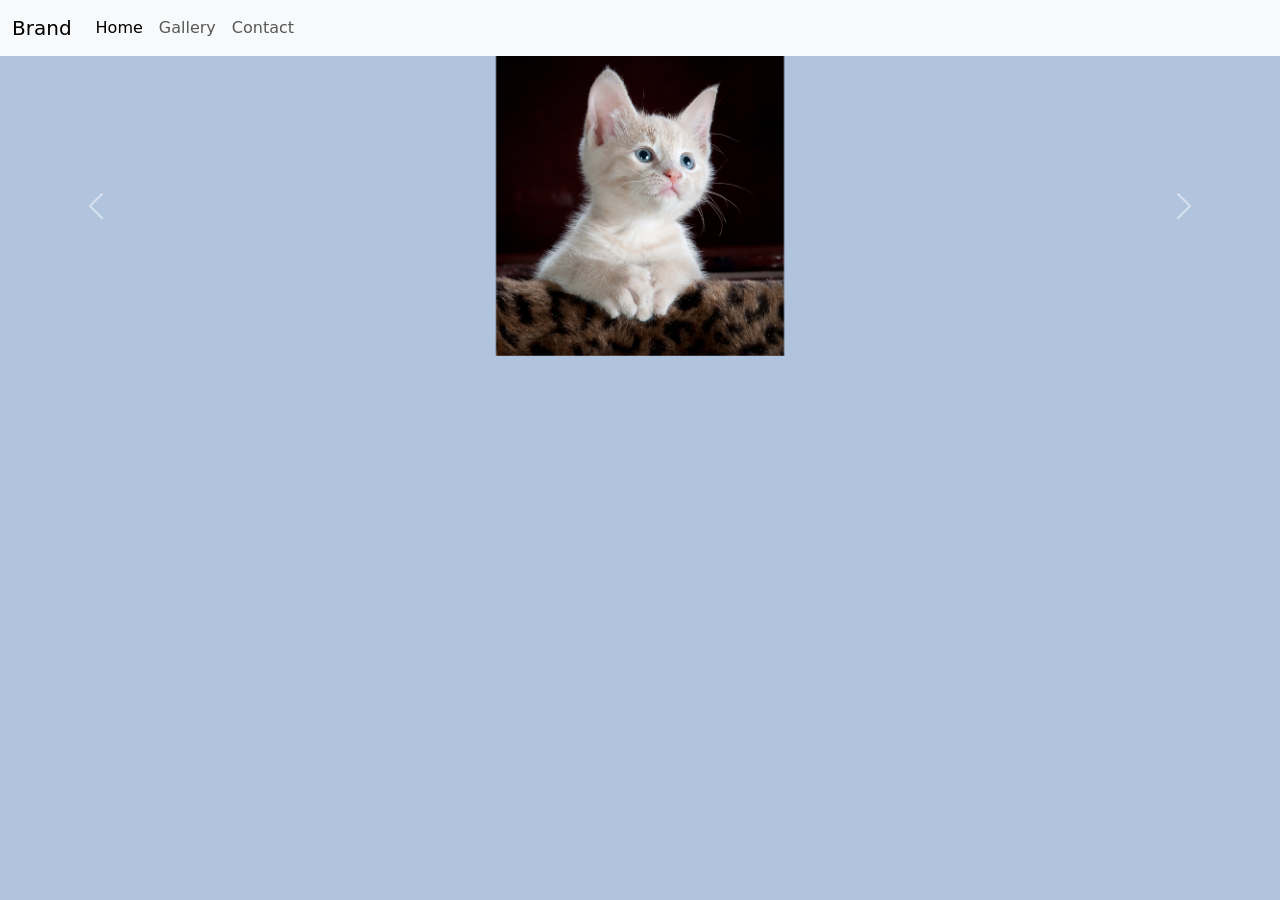
<file: WS_06/gallery.html>
<!DOCTYPE html>
<html lang="en">
<head>
    <meta charset="UTF-8">
    <meta name="viewport" content="width=device-width, initial-scale=1.0">
    <title>Gallery</title>
    <link href="https://cdn.jsdelivr.net/npm/bootstrap@5.3.9/dist/css/bootstrap.min.css" rel="stylesheet" integrity="sha384-yEPZ7jP9S0QKiUQ0m3jjsO4ProIW7wvR9gXkI7JOGa2XVsw53Yke2bsdkBbjmmiX" crossorigin="anonymous">
    <link rel="stylesheet" href="./style.css">
</head>

<body>
     <script src="https://cdn.jsdelivr.net/npm/bootstrap@5.3.9/dist/js/bootstrap.bundle.min.js" integrity="sha384-WyOxWvTyr1QaMPfiPJSv76iReVthorl5uWlFtZPyK0IEB0hGzo9y5Bp9mYanr8Bu" crossorigin="anonymous"></script>
  
    <header>
<nav class="navbar navbar-expand-lg navbar-light bg-light">
  <div class="container-fluid">
    <a class="navbar-brand" href="#">Brand</a>
    <button class="navbar-toggler" type="button" data-bs-toggle="collapse" data-bs-target="#navbarNav" aria-controls="navbarNav" aria-expanded="false" aria-label="Toggle navigation">
      <span class="navbar-toggler-icon"></span>
    </button>
    <div class="collapse navbar-collapse" id="navbarNav">
      <ul class="navbar-nav me-auto mb-2 mb-lg-0">
        <li class="nav-item"><a class="nav-link active" aria-current="page" href="./index.html">Home</a></li>
        <li class="nav-item"><a class="nav-link" href="./gallery.html">Gallery</a></li>
        <li class="nav-item"><a class="nav-link" href="./contact.html">Contact</a></li>
      </ul>
    </div>
  </div>
</nav>
</header>
<main>
    <div id="carouselExample" class="carousel slide">
  <div class="carousel-inner">
    <div class="carousel-item active">
      <img src="./images/ty_swartz-cat-551554 (1).jpg" class="d-block w-25" alt="...">
    </div>
    <div class="carousel-item">
      <img src="./images/nvd9612-butterfly-7947062.jpg" class="d-block w-25" alt="...">
    </div>
    <div class="carousel-item">
      <img src="./images/yeskay1211-hills-2836301.jpg" class="d-block w-25" alt="...">
    </div>
  </div>
  <button class="carousel-control-prev" type="button" data-bs-target="#carouselExample" data-bs-slide="prev">
    <span class="carousel-control-prev-icon" aria-hidden="true"></span>
    <span class="visually-hidden">Previous</span>
  </button>
  <button class="carousel-control-next" type="button" data-bs-target="#carouselExample" data-bs-slide="next">
    <span class="carousel-control-next-icon" aria-hidden="true"></span>
    <span class="visually-hidden">Next</span>
  </button>
</div>
</main>
    
    
</body>
</html>
</file>
<file: Final_project/style.css>
body {
    background-color:lavender;
  
}


h1::after {        /* h1 otsikon jälkeen tulee sydän-merkki */
  content: '\2661';
  color:black;
}
h1 {         /*teksi on sivuston keskellä ylhäällä */
  text-align: center;
  font-size: 50px;
  color: rgb(0, 0, 0);
  margin-top: 20px;

}

.animation-box {      /* tekstilaatikko, joka liikkuu ylös ja alas */
  width: 150px;
  height: 50px;
  background-color: rgb(247, 203, 225);
  animation: move  3s infinite alternate;
  position: relative;
  text-align: center;
  font-size: 30px;
  margin:auto;
  padding-top: 10px;
  font-style: italic;
  font-weight: bold;  /* fontin lihavointi */
  border-radius: 10px;  /* pyöristetyt kulmat */
  border: solid 2px black;  /* reunus */
}
@keyframes move {
  from {
    top: 0;
  }
  to {
    top: 100px;
  }

}
.responsive-nav .nav-list {   /* navigointivalikoima */
      display: flex;
      list-style: none;
      gap: 15px;
      margin-top: -70px;
      font-size: 25px;
      position: relative;
      
      
      
      
    }
    
    @media (max-width: 600px) {
      .responsive-nav .nav-list {
        display: none;
        
      }
       .responsive-nav .nav-list.active {
        display: flex;
        flex-direction: column;
    }
    
      .responsive-nav .menu-toggle {
        display: block;
        margin-top: -80px;
        font-size: 20px;
       
      }
    }
    .menu-toggle{      /*menu- painike tulee näkyviin puhelin-näytöllä*/
        display: none;
       } 
       .top-bar {      /*sivuston yläpalkki*/
    background-color: white;
    width: 100%;
    padding: 10px;
    min-height: 100px;   
    flex-wrap: wrap;
}




@media (max-width: 600px) {
    .responsive-nav .nav-list {
        display: none;
    }

    .responsive-nav .nav-list.active {
        display: flex;
        flex-direction: column;
    }
}

.home-image {                   /*etusivun kuva*/
  width: 100%;
  height: 600px;
  overflow: hidden;
   
  
}
.home-image img {
    width: 100%;
    height: 100%;
   object-fit:cover;
   object-position: center 60;
   
}
@media (max-width: 600px) {    /*kuva mukautuu myös pienemmälle näytölle*/
    .home-image {
        height: 350px;
    }
}
.content-box {
  padding: 30px;
  margin: 10px;
  background-color: #f4cfe9;
  border: 3px solid #db7e9d;
  border-radius: 10%;
  max-width: 50%;
  margin: 10px auto;
  margin-top: 5%;
  
  
  
}
@media (max-width: 600px) {
    .content-box {
        width: 100%;
        padding: 10px;
        font-size: 14px;
    }
}

.quote {
  position: relative;
  padding-left: 20px;
  font-style: italic;

}

.quote::first-letter {
  font-size: 30px;
  color: black;
  font-weight: bold;
  font-style: italic;
}.quote::before {
  content: '“';
  font-size: 50px;
  position: absolute;
  left: -10px;
  top: -10px;
  color: rgb(165, 164, 164);
}

.quote::after {
  content: '”';
  font-size: 50px;
  position: absolute;
  right: 0px;
  bottom: -30px;
  color: rgb(165, 164, 164);
}  

@media (max-width: 600px) {      /*jotta lainausmerkit näkyisivät oikein*/
  .quote::after {
    font-size: 35px;
    right: 0;
    bottom: -25px;
  }

  .quote {
    padding-right: 30px;
  }
}
</file>
<file: WS_02/style.css>
p {
    color: black;
}
body {
    background-color:lightgray;
} 

.content-box {
  padding: 20px;
  margin: 10px;
  background-color: rgb(246, 200, 208);
  border: 2px solid black;
}
li {
    color: black;
    font-size: 18px;
    margin-bottom: 5px;
}
table {
      width: 100%;
      border-collapse: collapse;
      box-shadow: 0 4px 8px rgba(0, 0, 0, 0.1);
    }
    
    th, td {
      border: 1px solid rgba(253, 29, 253, 0.892);
      padding: 8px;
      text-align: left;
    }
    
    th {
      background-color: lightskyblue;
    }
 form {
      display: flex;
      flex-direction: column;
      gap: 10px;
    }
    
    label {
      font-weight: bold;
    }
    
    input[type="text"], input[type="email"] {
      padding: 8px;
      border: 1px solid #ddd;
      border-radius: 4px;
    }
    
    input[type="submit"] {
      background-color: darkblue;
      color: white;
      padding: 10px;
      border: none;
      border-radius: 4px;
      cursor: pointer;
    }
    
    input[type="submit"]:hover {
      background-color: darkblue;
    }
.transition-button {
        background-color: lightblue;
        padding: 10px 20px;
        border: none;
        cursor: pointer;
        transition: background-color 0.3s ease;
      }
      
      .transition-button:hover {
        background-color: lightcoral;
      }
</file>
<file: WS_03/style.css>
p {
  color: black;
}

body {
  background-color: lightgray;
}

.content-box {
  padding: 20px;
  margin: 10px;
  background-color: rgb(246, 200, 208);
  border: 2px solid black;
  border-radius: 5px;
  width: 700px;
}

li {
  color: black;
  font-size: 20px;
  margin-bottom: 5px;
  width: 150px;

}

table {
  width: 50%;
  border-collapse: collapse;
  box-shadow: 0 5px 9px rgba(0, 0, 0, 0.1);

}

th,
td {
  border: 2px solid rgba(253, 29, 253, 0.892);
  padding: 8px;
  text-align: left;
  outline: 4px solid rgb(239, 159, 214);

}

th {
  background-color: lightskyblue;
}

form {
  display: flex;
  flex-direction: column;
  gap: 10px;
  border: 3px solid #0b085c;
  padding: 20px;
  border-radius: 5px;
  outline: 4px solid rgb(173, 173, 233);
}

label {
  font-weight: bold;
}

input[type="text"],
input[type="email"] {
  padding: 8px;
  border: 1px solid #ddd;
  border-radius: 4px;
}

input[type="submit"] {
  background-color: darkblue;
  color: white;
  padding: 10px;
  border: none;
  border-radius: 4px;
  cursor: pointer;
}

input[type="submit"]:hover {
  background-color: darkblue;
}

input.transition-button {
  background-color: darkblue;
  padding: 10px 20px;
  border: none;
  cursor: pointer;
  transition: background-color 0.3s ease;
}

input.transition-button:hover {
  background-color: rgb(189, 4, 75);
}

.animation-box {
  width: 100px;
  height: 50px;
  background-color: rgb(108, 185, 224);
  position: relative;
  animation: move 2s infinite alternate;
  Text-align: center;
  align-items: center;
  padding-top: 10px;
  box-sizing: border-box;
  font-size: 18px;
  border: 2px solid black;
  border-radius: 5px;
}

@keyframes move {
  from {
    left: 0;
  }

  to {
    left: 100px;
  }
} 
h2::before {
  content: '\2661';
  color: rgb(0, 0, 0);
}

.pseudo-list li:nth-child(odd) {
  background-color: rgb(149, 247, 178);

}

.pseudo-list li:nth-child(even) {
  background-color: rgb(249, 183, 234);
}

.filter-image {
  filter: grayscale(100%);
  transition: filter 0.3s ease;
}

.filter-image:hover {
  filter: grayscale(0%);
}

.quote {
  position: relative;
  padding-left: 20px;
  font-style: italic;

}

.quote::first-letter {
  font-size: 30px;
  color: black;
  font-weight: bold;
  font-style: italic;
}

.quote::before {
  content: '“';
  font-size: 50px;
  position: absolute;
  left: -10px;
  top: -10px;
  color: rgb(165, 164, 164);
}

.quote::after {
  content: '”';
  font-size: 50px;
  position: absolute;
  right: 100px;
  bottom: -40px;
  color: rgb(165, 164, 164);
}
</file>
<file: WS_04/style.css>
p {
  color: black;
}

body {
  background-color: lightgray;
}

.content-box {
  padding: 20px;
  margin: 10px;
  background-color: rgb(246, 200, 208);
  border: 2px solid black;
  border-radius: 5px;
  width: 700px;
}

li {
  color: black;
  font-size: 20px;
  margin-bottom: 5px;
  width: 150px;

}

table {
  width: 50%;
  border-collapse: collapse;
  box-shadow: 0 5px 9px rgba(0, 0, 0, 0.1);

}

th,
td {
  border: 2px solid rgba(253, 29, 253, 0.892);
  padding: 8px;
  text-align: left;
  outline: 4px solid rgb(239, 159, 214);

}

th {
  background-color: lightskyblue;
}

form {
  display: flex;
  flex-direction: column;
  gap: 10px;
  border: 3px solid #0b085c;
  padding: 20px;
  border-radius: 5px;
  outline: 4px solid rgb(173, 173, 233);
}

label {
  font-weight: bold;
}

input[type="text"],
input[type="email"] {
  padding: 8px;
  border: 1px solid #ddd;
  border-radius: 4px;
}

input[type="submit"] {
  background-color: darkblue;
  color: white;
  padding: 10px;
  border: none;
  border-radius: 4px;
  cursor: pointer;
}

input[type="submit"]:hover {
  background-color: darkblue;
}

input.transition-button {
  background-color: darkblue;
  padding: 10px 20px;
  border: none;
  cursor: pointer;
  transition: background-color 0.3s ease;
}

input.transition-button:hover {
  background-color: rgb(189, 4, 75);
}

.animation-box {
  width: 100px;
  height: 50px;
  background-color: rgb(108, 185, 224);
  position: relative;
  animation: move 2s infinite alternate;
  Text-align: center;
  align-items: center;
  padding-top: 10px;
  box-sizing: border-box;
  font-size: 18px;
  border: 2px solid black;
  border-radius: 5px;
  margin-bottom: 20px;
}

@keyframes move {
  from {
    left: 0;
  }

  to {
    left: 100px;
  }
} 
h2::before {
  content: '\2661';
  color: rgb(0, 0, 0);
}

.pseudo-list li:nth-child(odd) {
  background-color: rgb(149, 247, 178);

}

.pseudo-list li:nth-child(even) {
  background-color: rgb(249, 183, 234);
}

.filter-image {
  filter: grayscale(100%);
  transition: filter 0.3s ease;
}

.filter-image:hover {
  filter: grayscale(0%);
}

.quote {
  position: relative;
  padding-left: 20px;
  font-style: italic;

}

.quote::first-letter {
  font-size: 30px;
  color: black;
  font-weight: bold;
  font-style: italic;
}

.quote::before {
  content: '“';
  font-size: 50px;
  position: absolute;
  left: -10px;
  top: -10px;
  color: rgb(165, 164, 164);
}

.quote::after {
  content: '”';
  font-size: 50px;
  position: absolute;
  right: 100px;
  bottom: -40px;
  color: rgb(165, 164, 164);
}
.grid-container {
  display: grid;
  grid-template-columns: repeat(3, 1fr);
  grid-gap: 10px;
}

.grid-item {
  background-color: rgb(238, 174, 204);
  padding: 20px;
  text-align: center;
}
.flex-container {
  display: flex;
  justify-content: space-around;
  align-items: center;
  margin-bottom: 20px;
  
}

.box {
  background-color: rgb(146, 224, 253);
  padding: 30px;
  text-align: center;
  border-radius: 10px;
  border: 2px solid black;
}
.responsive-box {
  padding: 20px;
  text-align: center;
  margin-top: 10px;
}

@media (max-width: 600px) {
  .responsive-box {
    background-color: lightcoral;
  }
}

@media (min-width: 601px) {
  .responsive-box {
    background-color: lightseagreen;
  }
}
</file>
<file: WS_05/style.css>
p {
  color: black;
}

body {
  background-color: lightgray;
}

.content-box {
  padding: 20px;
  margin: 10px;
  background-color: rgb(246, 200, 208);
  border: 2px solid black;
  border-radius: 5px;
  width: 700px;
  max-width: 100%;
  
}
@media (max-width: 600px) {
    .content-box {
        width: 100%;
        padding: 10px;
        font-size: 14px;
    }
}


li {
  color: black;
  font-size: 20px;
  margin-bottom: 5px;
  width: 150px;

}

table {
  width: 50%;
  border-collapse: collapse;
  box-shadow: 0 5px 9px rgba(0, 0, 0, 0.1);

}

th,
td {
  border: 2px solid rgba(253, 29, 253, 0.892);
  padding: 8px;
  text-align: left;
  outline: 4px solid rgb(239, 159, 214);

}

th {
  background-color: lightskyblue;
}

form {
  display: flex;
  flex-direction: column;
  gap: 10px;
  border: 3px solid #0b085c;
  padding: 20px;
  border-radius: 5px;
  outline: 4px solid rgb(173, 173, 233);
}

label {
  font-weight: bold;
}

input[type="text"],
input[type="email"] {
  padding: 8px;
  border: 1px solid #ddd;
  border-radius: 4px;
}

input[type="submit"] {
  background-color: darkblue;
  color: white;
  padding: 10px;
  border: none;
  border-radius: 4px;
  cursor: pointer;
}

input[type="submit"]:hover {
  background-color: darkblue;
}

input.transition-button {
  background-color: darkblue;
  padding: 10px 20px;
  border: none;
  cursor: pointer;
  transition: background-color 0.3s ease;
}

input.transition-button:hover {
  background-color: rgb(189, 4, 75);
}

.animation-box {
  width: 100px;
  height: 50px;
  background-color: rgb(108, 185, 224);
  position: relative;
  animation: move 2s infinite alternate;
  Text-align: center;
  align-items: center;
  padding-top: 10px;
  box-sizing: border-box;
  font-size: 18px;
  border: 2px solid black;
  border-radius: 5px;
  margin-bottom: 20px;
}

@keyframes move {
  from {
    left: 0;
  }

  to {
    left: 100px;
  }
} 
h2::before {
  content: '\2661';
  color: rgb(0, 0, 0);
}

.pseudo-list li:nth-child(odd) {
  background-color: rgb(149, 247, 178);

}

.pseudo-list li:nth-child(even) {
  background-color: rgb(249, 183, 234);
}

.filter-image {
  filter: grayscale(100%);
  transition: filter 0.3s ease;
}

.filter-image:hover {
  filter: grayscale(0%);
}

.quote {
  position: relative;
  padding-left: 20px;
  font-style: italic;

}

.quote::first-letter {
  font-size: 30px;
  color: black;
  font-weight: bold;
  font-style: italic;
}

.quote::before {
  content: '“';
  font-size: 50px;
  position: absolute;
  left: -10px;
  top: -10px;
  color: rgb(165, 164, 164);
}

.quote::after {
  content: '”';
  font-size: 50px;
  position: absolute;
  right: 100px;
  bottom: -40px;
  color: rgb(165, 164, 164);
}
.grid-container {
  display: grid;
  grid-template-columns: repeat(3, 1fr);
  grid-gap: 10px;
}

.grid-item {
  background-color: rgb(238, 174, 204);
  padding: 20px;
  text-align: center;
}
.flex-container {
  display: flex;
  justify-content: space-around;
  align-items: center;
  margin-bottom: 20px;
  
}

.box {
  background-color: rgb(146, 224, 253);
  padding: 30px;
  text-align: center;
  border-radius: 10px;
  border: 2px solid black;
}
.responsive-box {
  padding: 20px;
  text-align: center;
  margin-top: 10px;
}

@media (max-width: 600px) {
  .responsive-box {
    background-color: lightcoral;
  }
}

@media (min-width: 601px) {
  .responsive-box {
    background-color: lightseagreen;
  }
}
.responsive-container {
      display: flex;
      flex-wrap: wrap;
      gap: 10px;
      
    }
    
    .column {
      flex: 1;
      padding: 10px;
      border: 2px solid black;
      text-align: center;
    }
    
    @media (max-width: 600px) {
      .column {
        flex: 100%;
      }
    }
    .responsive-image {
      max-width: 100%;
      height: auto;
      width: 300px;
    }
    .media-query-box {
      padding: 20px;
      text-align: center;
    }
    .responsive-nav .nav-list {
      display: flex;
      list-style: none;
    }
    .responsive-nav .menu-toggle {
    display: none;
    margin-bottom: 10px;
}
    
    @media (max-width: 600px) {
      .responsive-nav .nav-list {
        display: none;
      }
    
      .responsive-nav .menu-toggle {
        display: block; }
      }
      
    
    .media-query-box {
      padding: 20px;
      text-align: center;
    }
    
    @media (max-width: 600px) {
      .media-query-box {
        background-color: lightcoral;
      }
    }
    
    @media (min-width: 601px) {
      .media-query-box {
        background-color: lightblue;
      }
    }
</file>
<file: WS_06/style.css>
body {
    background-color:lightsteelblue;
} 


form {
  display: flex;
  flex-direction: column;
  gap: 10px;
  border: 3px solid #0b085c;
  padding: 20px;
  border-radius: 5px;
  outline: 4px solid rgb(173, 173, 233);
}

label {
  font-weight: bold;
}

input[type="text"],
input[type="email"] {
  padding: 8px;
  border: 1px solid #ddd;
  border-radius: 4px;
}

input[type="submit"] {
  background-color: darkblue;
  color: white;
  padding: 10px;
  border: none;
  border-radius: 4px;
  cursor: pointer;
}

input[type="submit"]:hover {
  background-color: darkblue;
}

input.transition-button {
  background-color: darkblue;
  padding: 10px 20px;
  border: none;
  cursor: pointer;
  transition: background-color 0.3s ease;
}

input.transition-button:hover {
  background-color: rgb(189, 4, 75);
}
.btn.btn-primary {
margin: 20px;
  }
.container .col-md-4 {
  background-color: rgb(143, 239, 215);
  border: 1px solid blue;
  border-radius: 10px;
  padding: 30px;
  text-align: center;

 }
 .carusel {
   max-width: 700px;
    margin: 30px auto;

  }
  .carousel-item img {
    display: block;
    margin-left: auto;
    margin-right: auto;
    width: 25%;
    height: 300px;
    object-fit: contain;
    }
</file>
